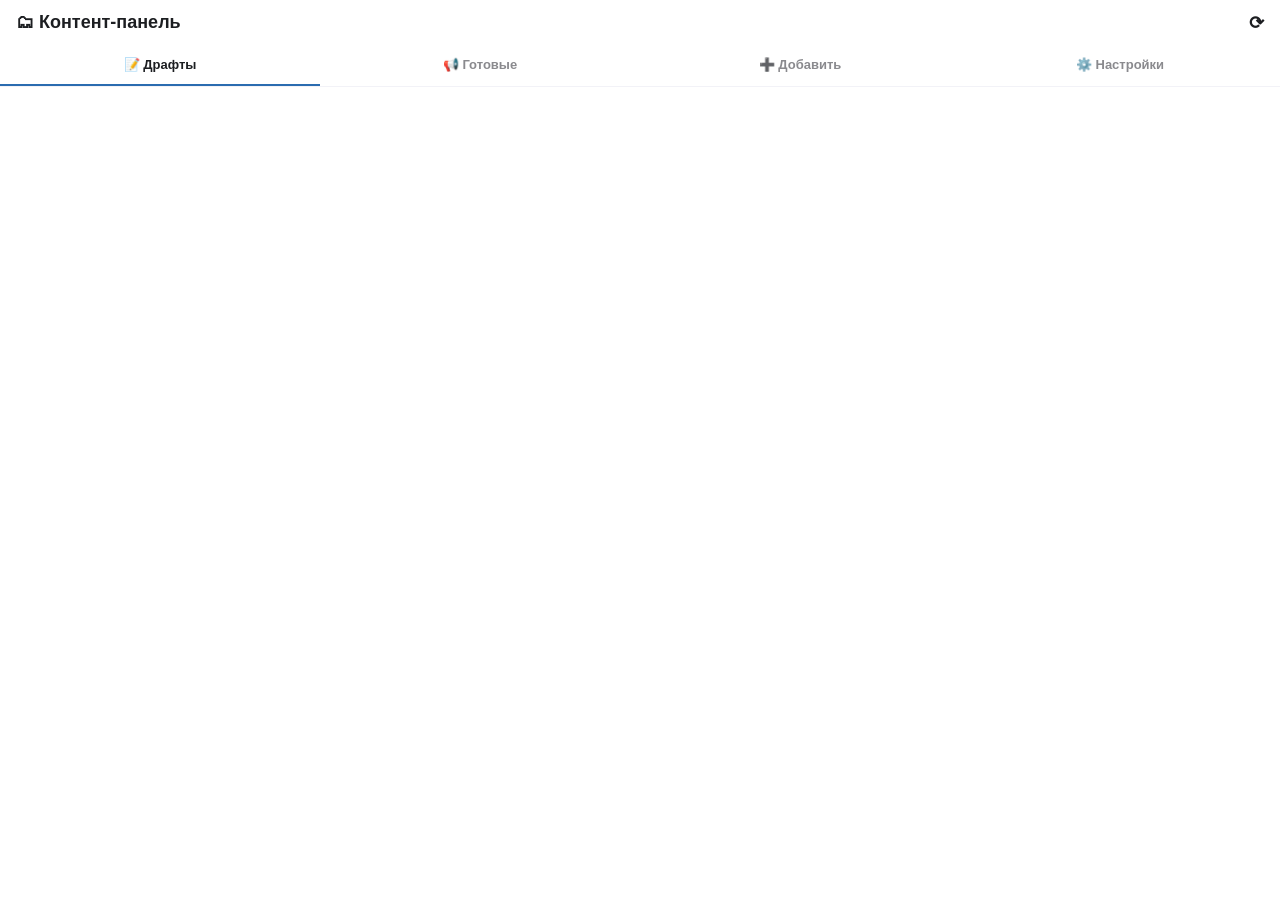
<file: app/webapp/templates/app.html>
<!DOCTYPE html>
<html lang="ru">
<head>
<meta charset="utf-8">
<meta name="viewport" content="width=device-width, initial-scale=1, viewport-fit=cover">
<title>Контент-панель</title>
<script src="https://telegram.org/js/telegram-web-app.js"></script>
<style>
  :root {
    --bg: var(--tg-theme-bg-color, #ffffff);
    --text: var(--tg-theme-text-color, #1c1e21);
    --hint: var(--tg-theme-hint-color, #8a8a8e);
    --card: var(--tg-theme-secondary-bg-color, #f2f2f7);
    --btn: var(--tg-theme-button-color, #2b6cb0);
    --btn-text: var(--tg-theme-button-text-color, #ffffff);
    --link: var(--tg-theme-link-color, #2b6cb0);
  }
  * { box-sizing: border-box; }
  body { margin: 0; font-family: -apple-system, Segoe UI, Roboto, sans-serif;
         background: var(--bg); color: var(--text); font-size: 15px; padding-bottom: 80px; }
  header { padding: 12px 16px; font-weight: 700; font-size: 18px; }
  .tabs { display: flex; position: sticky; top: 0; background: var(--bg); z-index: 5;
          border-bottom: 1px solid var(--card); }
  .tabs button { flex: 1; padding: 12px 4px; background: none; border: none; color: var(--hint);
                 font-size: 13px; font-weight: 600; cursor: pointer; border-bottom: 2px solid transparent; }
  .tabs button.active { color: var(--text); border-bottom-color: var(--btn); }
  main { padding: 12px 16px; }
  .card { background: var(--card); border-radius: 12px; padding: 12px 14px; margin-bottom: 10px; }
  .card .top { display: flex; justify-content: space-between; gap: 8px; }
  .topic { font-weight: 600; }
  .meta { color: var(--hint); font-size: 13px; margin-top: 2px; }
  .status { display: inline-block; font-size: 12px; margin-top: 6px; }
  .preview { font-size: 14px; color: var(--text); margin-top: 8px; white-space: pre-wrap;
             line-height: 1.4; max-height: 320px; overflow: auto;
             background: var(--bg); border-radius: 8px; padding: 10px; }
  .media-chips { display: flex; flex-wrap: wrap; gap: 6px; margin-top: 8px; }
  .chip { font-size: 12px; background: var(--bg); border: 1px solid var(--hint); border-radius: 14px;
          padding: 4px 8px; display: flex; align-items: center; gap: 6px; }
  .chip b { cursor: pointer; color: #c53030; }
  .addmedia { margin-top: 8px; }
  .addmedia label { display: inline-block; font-size: 13px; color: var(--link);
                    border: 1px dashed var(--hint); border-radius: 8px; padding: 8px 10px; cursor: pointer; margin: 0; }
  .addmedia input { display: none; }
  .actions { display: flex; flex-wrap: wrap; gap: 6px; margin-top: 10px; }
  button.act { border: none; border-radius: 8px; padding: 9px 12px; font-size: 14px; cursor: pointer;
               background: var(--btn); color: var(--btn-text); }
  button.act:disabled { opacity: .5; }
  button.act.sec { background: transparent; color: var(--link); border: 1px solid var(--hint); }
  button.act.danger { background: #c53030; color: #fff; }
  #toast { position: fixed; left: 50%; bottom: 24px; transform: translateX(-50%);
           background: rgba(0,0,0,.85); color: #fff; padding: 10px 16px; border-radius: 10px;
           font-size: 14px; z-index: 40; opacity: 0; transition: opacity .2s; pointer-events: none; max-width: 90%; }
  #toast.show { opacity: 1; }
  textarea, input, select { width: 100%; max-width: 100%; min-width: 0; padding: 10px; border-radius: 8px;
            border: 1px solid var(--hint); background: var(--bg); color: var(--text); font-size: 16px;
            font-family: inherit; margin-top: 6px; display: block; }
  input[type="date"], input[type="time"] { -webkit-appearance: none; appearance: none; }
  label { font-size: 13px; color: var(--hint); display: block; margin-top: 10px; }
  .primary { width: 100%; padding: 13px; border: none; border-radius: 10px; background: var(--btn);
             color: var(--btn-text); font-size: 15px; font-weight: 600; margin-top: 14px; cursor: pointer; }
  .empty { color: var(--hint); text-align: center; padding: 24px; }
  .cal-title { font-weight: 600; margin: 4px 0 8px; text-align: center; }
  .cal-grid { display: grid; grid-template-columns: repeat(7, 1fr); gap: 2px; margin-bottom: 14px; }
  .cal-dow { font-size: 10px; color: var(--hint); text-align: center; padding: 2px 0; }
  .cal-cell { min-height: 50px; background: var(--card); border-radius: 6px; padding: 2px; overflow: hidden; }
  .cal-cell.empty { background: transparent; min-height: 0; }
  .cal-cell.today { outline: 2px solid var(--btn); }
  .cal-day { font-size: 10px; color: var(--hint); }
  .cal-item { font-size: 10px; line-height: 1.25; background: var(--btn); color: var(--btn-text);
              border-radius: 4px; padding: 1px 3px; margin-top: 2px; white-space: nowrap;
              overflow: hidden; text-overflow: ellipsis; cursor: pointer; }
  .cal-item.done { background: var(--hint); }
  .section-h { font-weight: 600; margin: 6px 0; font-size: 14px; color: var(--hint); }
  .modal-bg { position: fixed; inset: 0; background: rgba(0,0,0,.5); display: none;
              align-items: center; justify-content: center; z-index: 20; padding: 16px; }
  .modal { background: var(--bg); border-radius: 12px; padding: 16px; width: 100%; max-width: 440px;
           max-height: 90vh; overflow-y: auto; overflow-x: hidden; }
  .hidden { display: none; }
</style>
</head>
<body>
<header>🗂 Контент-панель <span id="refresh" style="float:right;cursor:pointer">⟳</span></header>
<div class="tabs">
  <button data-tab="drafts" class="active">📝 Драфты</button>
  <button data-tab="ready">📢 Готовые</button>
  <button data-tab="add">➕ Добавить</button>
  <button data-tab="settings">⚙️ Настройки</button>
</div>
<main>
  <div id="tab-drafts"></div>
  <div id="tab-ready" class="hidden"></div>
  <div id="tab-add" class="hidden">
    <label>Список постов (по одному на строку): <code>ДД-ММ-ГГГГ [ЧЧ:ММ] — тема</code></label>
    <p style="color:var(--hint);font-size:13px;margin:4px 0 0">
      Указанные дата и время — это когда бот подготовит <b>черновик</b> (задаст вопросы
      и сгенерирует пост). Дата публикации в канал вычислится автоматически
      (черновик + лид-тайм из настроек) и её можно поменять отдельно в карточке поста.
      Чтобы строка стала опросом, а не постом — поставьте перед темой 📊:
      <code>05-07-2026 — 📊 Какой формат вам интереснее?</code>
    </p>
    <textarea id="bulk" rows="8" placeholder="05-07-2026 — Как выбрать велосипед&#10;06-07-2026 10:00 — 📊 Какой формат вам интереснее?"></textarea>
    <button class="primary" id="bulk-submit">Создать посты</button>
    <button class="act sec" onclick="doAddPoll()" style="margin-top:6px">📊 Быстро добавить один опрос</button>
    <div id="bulk-result" class="meta"></div>
  </div>
  <div id="tab-settings" class="hidden"></div>
</main>
<div id="toast"></div>

<div class="modal-bg" id="modal-bg">
  <div class="modal">
    <div id="modal-title" style="font-weight:600;margin-bottom:8px"></div>
    <div id="modal-body"></div>
    <div class="actions" style="justify-content:flex-end;margin-top:14px">
      <button class="act sec" id="modal-cancel" onclick="closeModal()">Отмена</button>
      <button class="act" id="modal-ok">ОК</button>
    </div>
  </div>
</div>

<script>
const tg = window.Telegram.WebApp;
tg.ready(); tg.expand();
const INIT = tg.initData || "";

async function api(path, method = "GET", body = null) {
  let url = "/api/webapp" + path;
  if (method === "GET") url += (url.includes("?") ? "&" : "?") + "_=" + Date.now();
  const res = await fetch(url, {
    method,
    cache: "no-store",
    headers: { "Content-Type": "application/json", "X-Telegram-Init-Data": INIT },
    body: body ? JSON.stringify(body) : null,
  });
  if (!res.ok) { tg.showAlert("Ошибка: " + res.status); throw new Error(res.status); }
  return res.json();
}

// ---- модалка ----
function openModal(title, bodyHtml, onOk, opts) {
  opts = opts || {};
  document.getElementById("modal-title").textContent = title;
  document.getElementById("modal-body").innerHTML = bodyHtml;
  const ok = document.getElementById("modal-ok");
  ok.textContent = opts.okLabel || "ОК";
  ok.onclick = async () => { await onOk(); closeModal(); };
  document.getElementById("modal-cancel").textContent = opts.cancelLabel || "Отмена";
  document.getElementById("modal-bg").style.display = "flex";
}
function closeModal() { document.getElementById("modal-bg").style.display = "none"; }

// ---- вкладки ----
document.querySelectorAll(".tabs button").forEach(b => {
  b.onclick = () => {
    document.querySelectorAll(".tabs button").forEach(x => x.classList.remove("active"));
    b.classList.add("active");
    ["drafts","ready","add","settings"].forEach(t =>
      document.getElementById("tab-" + t).classList.toggle("hidden", t !== b.dataset.tab));
    if (b.dataset.tab === "settings") loadSettings();
  };
});

function esc(s) { return (s||"").replace(/[&<>]/g, c => ({'&':'&amp;','<':'&lt;','>':'&gt;'}[c])); }
function fmtDate(iso) { if(!iso) return ""; const p=iso.split("-"); return p.length===3 ? `${p[2]}-${p[1]}-${p[0]}` : iso; }

const MONTHS = ["Январь","Февраль","Март","Апрель","Май","Июнь","Июль","Август","Сентябрь","Октябрь","Ноябрь","Декабрь"];
function monthCalendar(tasks, dateField) {
  dateField = dateField || "publish_date";
  const now = new Date();
  const year = now.getFullYear(), month = now.getMonth();
  const startDow = (new Date(year, month, 1).getDay() + 6) % 7; // Пн=0
  const days = new Date(year, month + 1, 0).getDate();
  const todayIso = `${year}-${String(month+1).padStart(2,"0")}-${String(now.getDate()).padStart(2,"0")}`;
  const byDay = {};
  tasks.forEach(t => { const d = t[dateField] || t.publish_date; (byDay[d] = byDay[d] || []).push(t); });
  let html = `<div class="cal-title">${MONTHS[month]} ${year}</div><div class="cal-grid">`;
  ["Пн","Вт","Ср","Чт","Пт","Сб","Вс"].forEach(d => html += `<div class="cal-dow">${d}</div>`);
  for (let i = 0; i < startDow; i++) html += `<div class="cal-cell empty"></div>`;
  for (let day = 1; day <= days; day++) {
    const iso = `${year}-${String(month+1).padStart(2,"0")}-${String(day).padStart(2,"0")}`;
    const items = (byDay[iso] || []).map(t =>
      `<div class="cal-item ${t.status==='published'?'done':''}" onclick="doEdit(${t.id})">${esc((t.topic||"—").slice(0,20))}</div>`
    ).join("");
    html += `<div class="cal-cell ${iso===todayIso?'today':''}"><div class="cal-day">${day}</div>${items}</div>`;
  }
  return html + `</div>`;
}

let toastTimer;
function toast(msg) {
  const el = document.getElementById("toast");
  el.textContent = msg; el.classList.add("show");
  clearTimeout(toastTimer); toastTimer = setTimeout(() => el.classList.remove("show"), 2500);
}
// Мгновенно блокирует нажатую кнопку и выполняет действие
async function run(btn, fn) {
  if (btn) { btn.disabled = true; btn.dataset.t = btn.textContent; btn.textContent = "…"; }
  try { await fn(); }
  finally { if (btn) { btn.disabled = false; btn.textContent = btn.dataset.t; } }
}

function mediaChips(t) {
  const canEdit = t.can_approve || t.can_generate;
  let chips = t.media.map(m =>
    `<span class="chip">${m.type === 'video' ? '🎬' : m.type === 'photo' ? '🖼' : '📄'}${canEdit ? ` <b onclick="delMedia(${t.id},${m.id})">✕</b>` : ''}</span>`
  ).join("");
  if (canEdit) {
    chips += `<span class="addmedia"><label>➕ фото/видео
      <input type="file" accept="image/*,video/*" onchange="uploadMedia(${t.id}, this)"></label></span>`;
  }
  return `<div class="media-chips">${chips}</div>`;
}

function questionsBlock(t) {
  if (!t.can_answer) return "";
  const inputs = t.questions.map((q, i) =>
    `<label>${esc(q)}</label><textarea rows="2" data-qidx="${i}" placeholder="Ваш ответ (можно пропустить)"></textarea>`
  ).join("");
  return `<div style="margin-top:10px">${inputs}
    <div class="actions">
      <button class="act" onclick="doSubmitAnswers(${t.id}, this)">✅ Ответить и сгенерировать</button>
      <button class="act sec" onclick="doSkipAnswers(${t.id}, this)">⏭ Пропустить</button>
      <button class="act sec" onclick="doEdit(${t.id})">◀ Назад: изменить тему/цель</button>
    </div>
  </div>`;
}

function canEditQuote(t) { return !["published", "cancelled", "publishing"].includes(t.status); }

function postText(t) {
  if (!t.text) return "";
  if (!canEditQuote(t)) return `<div class="preview">${esc(t.text)}</div>`;
  // textarea вместо div — чтобы можно было выделить фрагмент текста (в т.ч.
  // несколько строк) протягиванием мышью/пальцем, как обычный текст
  return `<textarea class="preview" id="ptext-${t.id}" readonly rows="6">${esc(t.text)}</textarea>
    <div class="actions" style="margin-top:6px">
      <button class="act sec" onclick="doMarkSelection(${t.id})">🔖 Добавить цитату</button>
    </div>`;
}

function quoteList(quotes, removable, taskId) {
  return quotes.map((q, i) => {
    const preview = `${i + 1}. «${esc(q.text.slice(0,50))}${q.text.length>50?'…':''}»`;
    const remove = removable
      ? ` <b onclick="doRemoveQuote(${taskId}, ${q.id})" style="color:#c53030;cursor:pointer">✕</b>` : "";
    return `<div>${preview}${remove}</div>`;
  }).join("");
}

function quoteToggle(t) {
  const quotes = t.quotes || [];
  if (!canEditQuote(t)) {
    if (t.is_quote) return '<div class="meta">🔖 Вся цитата</div>';
    if (quotes.length) return `<div class="meta">🔖 Цитаты:${quoteList(quotes, false, t.id)}</div>`;
    return "";
  }
  const quotesNote = quotes.length
    ? `<div class="meta" style="margin-top:6px">🔖 Цитаты:${quoteList(quotes, true, t.id)}</div>`
    : "";
  return `<label style="display:flex;align-items:center;gap:6px;margin-top:8px;font-size:13px;color:var(--hint)">
    <input type="checkbox" style="width:auto;margin:0" ${t.is_quote ? "checked" : ""} onchange="doToggleQuote(${t.id})"> 🔖 Вся цитата целиком
  </label>${quotesNote}`;
}

function pollPreview(t) {
  const opts = (t.poll_options || []).map((o, i) => `${i + 1}. ${esc(o)}`).join("<br>");
  return `<div class="preview">📊 <b>${esc(t.poll_question || "")}</b><br><br>${opts}</div>`;
}

function taskCard(t, pollsByPostId, nested) {
  const isPoll = t.task_type === "poll";
  const linkedPoll = (!isPoll && pollsByPostId) ? pollsByPostId[t.id] : null;
  let actions = "";
  if (t.can_approve) {
    actions = `
      <button class="act" onclick="doApprove(${t.id}, this)">✅ Одобрить</button>
      <button class="act sec" onclick="doRevise(${t.id})">✏️ Правки</button>
      <button class="act sec" onclick="doAlt(${t.id}, this)">🔄 Вариант</button>
      ${isPoll ? `<button class="act sec" onclick="doEditPoll(${t.id})">✎ Изменить вручную</button>` : ""}
      <button class="act danger" onclick="doCancel(${t.id})">❌ Отмена</button>`;
  } else if (t.can_generate) {
    actions = `<button class="act" onclick="doGenerate(${t.id}, this)">⚙️ Задать вопросы</button>
               <button class="act sec" onclick="doEdit(${t.id})">✎ Изменить</button>
               <button class="act danger" onclick="doDelete(${t.id})">🗑</button>`;
  }
  if (t.can_publish) {
    actions += `<button class="act" onclick="doPublishNow(${t.id})">📢 Опубликовать сейчас</button>`;
  }
  // кнопка «добавить опрос» — только если к посту ещё не привязан ни один опрос,
  // иначе вместо неё ниже показывается сам связанный опрос со своими действиями
  // (правки/вариант/удаление) — так нельзя случайно наплодить несколько опросов
  if (!isPoll && !linkedPoll && t.status !== "cancelled") {
    actions += `<button class="act sec" onclick="doAddPoll(${t.id}, '${t.publish_date}')">📊 Опрос к этому посту</button>`;
  }
  const body = isPoll ? pollPreview(t) : postText(t);
  const meta = (t.can_generate && t.draft_date)
    ? `#${t.id} · ✍️ черновик ${fmtDate(t.draft_date)} ${t.draft_time||""} → 📢 публикация ${fmtDate(t.publish_date)} ${t.publish_time||""}`
    : `#${t.id} · 📢 ${fmtDate(t.publish_date)} ${t.publish_time||""}`;
  const relatedNote = (t.related_topic && !nested)
    ? `<div class="meta">🗳 к посту «${esc(t.related_topic)}»</div>` : "";
  const nestedPoll = linkedPoll
    ? `<div style="margin-top:10px;padding-top:10px;border-top:1px dashed var(--hint)">${taskCard(linkedPoll, pollsByPostId, true)}</div>`
    : "";
  return `<div class="card">
    <div class="top"><div><div class="topic">${isPoll ? "📊 " : ""}${esc(t.topic) || "(без темы)"}</div>
      <div class="meta">${meta}</div>${relatedNote}</div></div>
    <div class="status">${esc(t.status_label)}</div>
    ${body}
    ${questionsBlock(t)}
    ${isPoll ? "" : quoteToggle(t)}
    ${isPoll ? "" : mediaChips(t)}
    <div class="actions">${actions}</div>
    ${nestedPoll}
  </div>`;
}

let lastReady = [];
let lastPollsByPostId = {};
let hideSent = false;

// связывает опрос со своим постом: {postId -> pollTask}, чтобы на карточке
// поста показать уже привязанный опрос вместо кнопки «добавить». Опрос
// попадает в карту, только если его пост ещё активен (не отменён) — иначе
// пост нигде не рендерится, и опрос показываем отдельной карточкой, а не
// прячем совсем.
function buildPollsByPostId(allTasks) {
  const postsById = {};
  for (const t of allTasks) if (t.task_type !== "poll") postsById[t.id] = t;
  const map = {};
  for (const t of allTasks) {
    const post = t.task_type === "poll" ? postsById[t.related_task_id] : null;
    if (post && post.status !== "cancelled") map[t.related_task_id] = t;
  }
  return map;
}

// опрос считается вложенным в карточку своего поста и не должен ещё раз
// рендериться отдельной карточкой верхнего уровня в списке
function isNestedPoll(t, pollsByPostId) {
  return t.task_type === "poll" && t.related_task_id && pollsByPostId[t.related_task_id] === t;
}

function renderReady() {
  const shown = (hideSent ? lastReady.filter(t => t.status !== "published") : lastReady)
    .filter(t => !isNestedPoll(t, lastPollsByPostId));
  const toggle = lastReady.some(t => t.status === "published")
    ? `<button class="act sec" style="margin-bottom:10px" onclick="toggleHideSent()">${hideSent ? "👁 Показать отправленные" : "🙈 Скрыть отправленные"}</button>`
    : "";
  const list = shown.length ? shown.map(t => taskCard(t, lastPollsByPostId)).join("") : '<div class="empty">Готовых постов нет</div>';
  document.getElementById("tab-ready").innerHTML =
    monthCalendar(shown) + toggle + '<div class="section-h">Список</div>' + list;
}
function toggleHideSent() { hideSent = !hideSent; renderReady(); }

async function loadTasks() {
  const data = await api("/tasks");
  lastPollsByPostId = buildPollsByPostId([...data.drafts, ...data.ready, ...(data.cancelled || [])]);
  const draftCards = data.drafts.filter(t => !isNestedPoll(t, lastPollsByPostId));
  const list = draftCards.length ? draftCards.map(t => taskCard(t, lastPollsByPostId)).join("") : '<div class="empty">Черновиков нет</div>';
  document.getElementById("tab-drafts").innerHTML =
    monthCalendar(data.drafts, "draft_date") + '<div class="section-h">Список</div>' + list;
  lastReady = data.ready;
  renderReady();
}

function doApprove(id, btn){ run(btn, async () => { const res = await api(`/tasks/${id}/approve`,"POST"); toast(res.message||"Одобрено"); await loadTasks(); }); }
function doAlt(id, btn){ run(btn, async () => { await api(`/tasks/${id}/alternative`,"POST"); toast("Готовлю другой вариант…"); await loadTasks(); }); }
function doGenerate(id, btn){ run(btn, async () => { const res = await api(`/tasks/${id}/generate`,"POST"); toast(res.ok?"Готовлю вопросы…":"Не удалось (AI?)"); await loadTasks(); }); }
function doPublishNow(id){ tg.showConfirm("Опубликовать в канал сейчас?", async ok => { if(ok){ toast("Публикую…"); const res = await api(`/tasks/${id}/publish_now`,"POST"); toast(res.message||"Готово"); await loadTasks(); } }); }

function doSubmitAnswers(id, btn){
  run(btn, async () => {
    const card = btn.closest(".card");
    const answers = Array.from(card.querySelectorAll("textarea[data-qidx]")).map(el => el.value);
    toast("Генерирую черновик с учётом ответов…");
    await api(`/tasks/${id}/answers`, "POST", { answers });
    await loadTasks();
  });
}
function doSkipAnswers(id, btn){
  run(btn, async () => {
    toast("Генерирую черновик…");
    await api(`/tasks/${id}/skip_answers`, "POST");
    await loadTasks();
  });
}
async function doToggleQuote(id){ await api(`/tasks/${id}/quote`, "POST"); toast("Сохранено"); await loadTasks(); }

async function doMarkSelection(id){
  const ta = document.getElementById(`ptext-${id}`);
  if (!ta) return;
  const start = ta.selectionStart, end = ta.selectionEnd;
  const fragment = ta.value.slice(start, end).trim();
  if (!fragment) { tg.showAlert("Сначала выделите часть текста пальцем/мышью в поле поста, потом нажмите кнопку."); return; }
  const res = await api(`/tasks/${id}/quotes`, "POST", { quote_text: fragment });
  if (!res.ok) { tg.showAlert(res.message || "Не удалось добавить цитату."); return; }
  toast("Цитата добавлена ✓");
  await loadTasks();
}
async function doRemoveQuote(id, quoteId){ await api(`/tasks/${id}/quotes/${quoteId}/delete`, "POST"); toast("Цитата убрана"); await loadTasks(); }
function doCancel(id){ tg.showConfirm("Отменить задачу?", async ok => { if(ok){ await api(`/tasks/${id}/cancel`,"POST"); toast("Отменено"); await loadTasks(); } }); }
function doDelete(id){ tg.showConfirm("Удалить задачу?", async ok => { if(ok){ await api(`/tasks/${id}/delete`,"POST"); toast("Удалено"); await loadTasks(); } }); }

const MAX_UPLOAD_MB = 45;

async function uploadMedia(id, input){
  const file = input.files[0]; if(!file) return;
  const sizeMb = file.size / 1024 / 1024;
  if (sizeMb > MAX_UPLOAD_MB) {
    tg.showAlert(`Файл ${sizeMb.toFixed(1)} МБ — больше лимита в ${MAX_UPLOAD_MB} МБ. Выберите файл поменьше.`);
    input.value = "";
    return;
  }
  toast(`Загружаю ${sizeMb.toFixed(1)} МБ…`);
  const fd = new FormData(); fd.append("file", file);
  let res;
  try {
    res = await fetch(`/api/webapp/tasks/${id}/media`, {
      method: "POST", headers: { "X-Telegram-Init-Data": INIT }, body: fd });
  } catch (e) {
    tg.showAlert("Не удалось загрузить файл: обрыв соединения. Попробуйте ещё раз.");
    input.value = ""; return;
  }
  if(!res.ok){
    tg.showAlert(`Ошибка загрузки (код ${res.status}). Попробуйте файл поменьше или другой формат.`);
    input.value = ""; return;
  }
  const j = await res.json();
  if (!j.ok) { tg.showAlert(j.message || "Не удалось добавить медиа."); input.value = ""; return; }
  toast("Медиа добавлено ✓");
  input.value = "";
  await loadTasks();
}
async function delMedia(taskId, mediaId){ await api(`/tasks/${taskId}/media/${mediaId}/delete`,"POST"); toast("Удалено"); await loadTasks(); }

function doRevise(id){
  openModal("Что изменить?", '<textarea id="rev" rows="4" placeholder="Опишите правки"></textarea>',
    async () => { const c = document.getElementById("rev").value.trim();
      if(!c) return; toast("Готовлю новую версию…"); await api(`/tasks/${id}/revise`,"POST",{comment:c});
      await loadTasks(); });
}

async function doEdit(id){
  const t = await api(`/tasks/${id}`);
  const todayIso = new Date().toISOString().slice(0,10);
  const fromQuestions = t.status === "waiting_for_answers";
  openModal(fromQuestions ? "Изменить тему/цель поста" : "Изменить задачу", `
    <label>✍️ Дата подготовки черновика</label><input id="e-ddate" type="date" value="${t.draft_date || todayIso}">
    <label>Время подготовки</label><input id="e-dtime" type="time" value="${t.draft_time || '10:00'}">
    <label>📢 Дата публикации</label><input id="e-date" type="date" value="${t.publish_date}">
    <label>Время публикации</label><input id="e-time" type="time" value="${t.publish_time}">
    <label>Тема</label><input id="e-topic" value="${esc(t.topic)}">
    <label>Цель</label><input id="e-goal" value="${esc(t.goal)}">
    <label>Описание</label><textarea id="e-desc" rows="2">${esc(t.description)}</textarea>`,
    async () => {
      await api(`/tasks/${id}/edit`,"POST",{
        publish_date: document.getElementById("e-date").value,
        publish_time: document.getElementById("e-time").value,
        draft_date: document.getElementById("e-ddate").value,
        draft_time: document.getElementById("e-dtime").value,
        topic: document.getElementById("e-topic").value,
        goal: document.getElementById("e-goal").value,
        description: document.getElementById("e-desc").value,
      });
      if (fromQuestions) {
        toast("Сохранено — обновляю вопросы…");
        await api(`/tasks/${id}/generate`, "POST");
      } else {
        toast("Сохранено");
      }
      loadTasks();
    },
    fromQuestions ? { okLabel: "Сохранить и обновить вопросы", cancelLabel: "◀ Вернуться к вопросам" } : {});
}

function pollOptRow(value) {
  return `<div class="poll-opt-row" style="display:flex;gap:6px;margin-bottom:4px">
    <input class="poll-opt" value="${esc(value || "")}" style="flex:1">
    <b onclick="this.parentElement.remove()" style="cursor:pointer;color:#c53030">✕</b>
  </div>`;
}
function addPollOptRow() {
  document.getElementById("pe-options").insertAdjacentHTML("beforeend", pollOptRow(""));
}

async function doEditPoll(id){
  const t = await api(`/tasks/${id}`);
  openModal("Изменить опрос вручную", `
    <label>Вопрос</label><input id="pe-question" value="${esc(t.poll_question || "")}">
    <label>Варианты ответа</label>
    <div id="pe-options">${(t.poll_options || []).map(pollOptRow).join("")}</div>
    <button class="act sec" type="button" onclick="addPollOptRow()" style="margin-top:6px">➕ Вариант</button>`,
    async () => {
      const question = document.getElementById("pe-question").value.trim();
      const options = [...document.querySelectorAll("#pe-options .poll-opt")]
        .map(el => el.value.trim()).filter(Boolean);
      if (!question || options.length < 2) { tg.showAlert("Нужен вопрос и минимум 2 варианта ответа."); return; }
      const res = await api(`/tasks/${id}/poll_edit`, "POST", { question, options });
      if (!res.ok) { tg.showAlert(res.message || "Не удалось сохранить."); return; }
      toast("Опрос обновлён ✓");
      await loadTasks();
    });
}

function doAddPoll(relatedId, relatedDate){
  const todayIso = new Date().toISOString().slice(0,10);
  const title = relatedId ? "Опрос к посту" : "Добавить опрос";
  openModal(title, `
    <label>Тема опроса</label><input id="p-topic" placeholder="Какой формат вам интереснее?">
    <label>✍️ Дата подготовки черновика</label><input id="p-date" type="date" value="${relatedDate || todayIso}">
    <label>Время подготовки</label><input id="p-time" type="time" value="10:00">`,
    async () => {
      const topic = document.getElementById("p-topic").value.trim();
      if (!topic) return;
      const res = await api("/tasks/poll", "POST", {
        topic,
        draft_date: document.getElementById("p-date").value,
        draft_time: document.getElementById("p-time").value || "10:00",
        related_task_id: relatedId || null,
      });
      if (!res.ok) { tg.showAlert(res.message || "Не удалось добавить опрос."); return; }
      toast("Опрос добавлен ✓");
      await loadTasks();
    });
}

document.getElementById("bulk-submit").onclick = async () => {
  const text = document.getElementById("bulk").value;
  if(!text.trim()) return;
  const res = await api("/tasks/bulk","POST",{text});
  let msg = "Создано: " + res.created;
  if(res.errors && res.errors.length) msg += "\nНе разобрано: " + res.errors.length;
  document.getElementById("bulk-result").textContent = msg;
  document.getElementById("bulk").value = "";
  loadTasks();
};

async function loadSettings() {
  const s = await api("/settings");
  document.getElementById("tab-settings").innerHTML = `
    <label>ID канала</label><input id="s-channel" value="${esc(s.channel_id)}">
    <label>Готовить черновик за (дней)</label><input id="s-lead" type="number" min="0" value="${esc(s.draft_lead_days)}">
    <label>Время публикации по умолчанию</label><input id="s-ptime" value="${esc(s.default_publish_time)}">
    <label>Время ежедневной проверки</label><input id="s-check" value="${esc(s.daily_check_time)}">
    <label>AI-провайдер</label><input id="s-prov" value="${esc(s.ai_provider)}">
    <label>AI-модель</label><input id="s-model" value="${esc(s.ai_model)}">
    <label>Системный промт</label><textarea id="s-prompt" rows="10">${esc(s.system_prompt)}</textarea>
    <button class="primary" id="s-save">Сохранить</button>
    <div class="section-h" style="margin-top:20px">👥 Администраторы</div>
    <div id="admins-list"></div>
    <label>Telegram ID нового админа</label><input id="a-id" type="number" placeholder="напр. 626493899">
    <label>Имя (необязательно)</label><input id="a-name" placeholder="Имя">
    <button class="primary" id="a-add">Добавить админа</button>`;
  document.getElementById("s-save").onclick = async () => {
    await api("/settings","POST",{
      channel_id: document.getElementById("s-channel").value,
      draft_lead_days: document.getElementById("s-lead").value,
      default_publish_time: document.getElementById("s-ptime").value,
      daily_check_time: document.getElementById("s-check").value,
      ai_provider: document.getElementById("s-prov").value,
      ai_model: document.getElementById("s-model").value,
      system_prompt: document.getElementById("s-prompt").value,
    });
    tg.showAlert("Сохранено");
  };
  document.getElementById("a-add").onclick = async () => {
    const id = parseInt(document.getElementById("a-id").value, 10);
    if (!id) { toast("Укажите Telegram ID"); return; }
    await api("/admins","POST",{ telegram_id: id, name: document.getElementById("a-name").value });
    document.getElementById("a-id").value = ""; document.getElementById("a-name").value = "";
    toast("Админ добавлен"); loadAdmins();
  };
  loadAdmins();
}

async function loadAdmins() {
  const data = await api("/admins");
  document.getElementById("admins-list").innerHTML = data.admins.map(a => `
    <div class="chip" style="justify-content:space-between;width:100%;margin-bottom:6px;border-radius:8px">
      <span>${a.role === "owner" ? "👑" : "🛡"} ${esc(a.name)} · <code>${a.telegram_id}</code></span>
      ${a.removable ? `<b onclick="delAdmin(${a.telegram_id})">Удалить</b>` : '<span style="color:var(--hint)">владелец</span>'}
    </div>`).join("");
}
async function delAdmin(id) {
  tg.showConfirm("Убрать доступ у этого админа?", async ok => {
    if (ok) { await api(`/admins/${id}/delete`,"POST"); toast("Удалён"); loadAdmins(); }
  });
}

// Обновление данных при возврате в приложение (webview держит страницу в фоне)
document.addEventListener("visibilitychange", () => { if (!document.hidden) loadTasks(); });
window.addEventListener("focus", loadTasks);
document.getElementById("refresh").onclick = () => { toast("Обновляю…"); loadTasks(); };
if (tg.onEvent) { try { tg.onEvent("activated", loadTasks); } catch (e) {} }

loadTasks();
</script>
</body>
</html>
</file>
